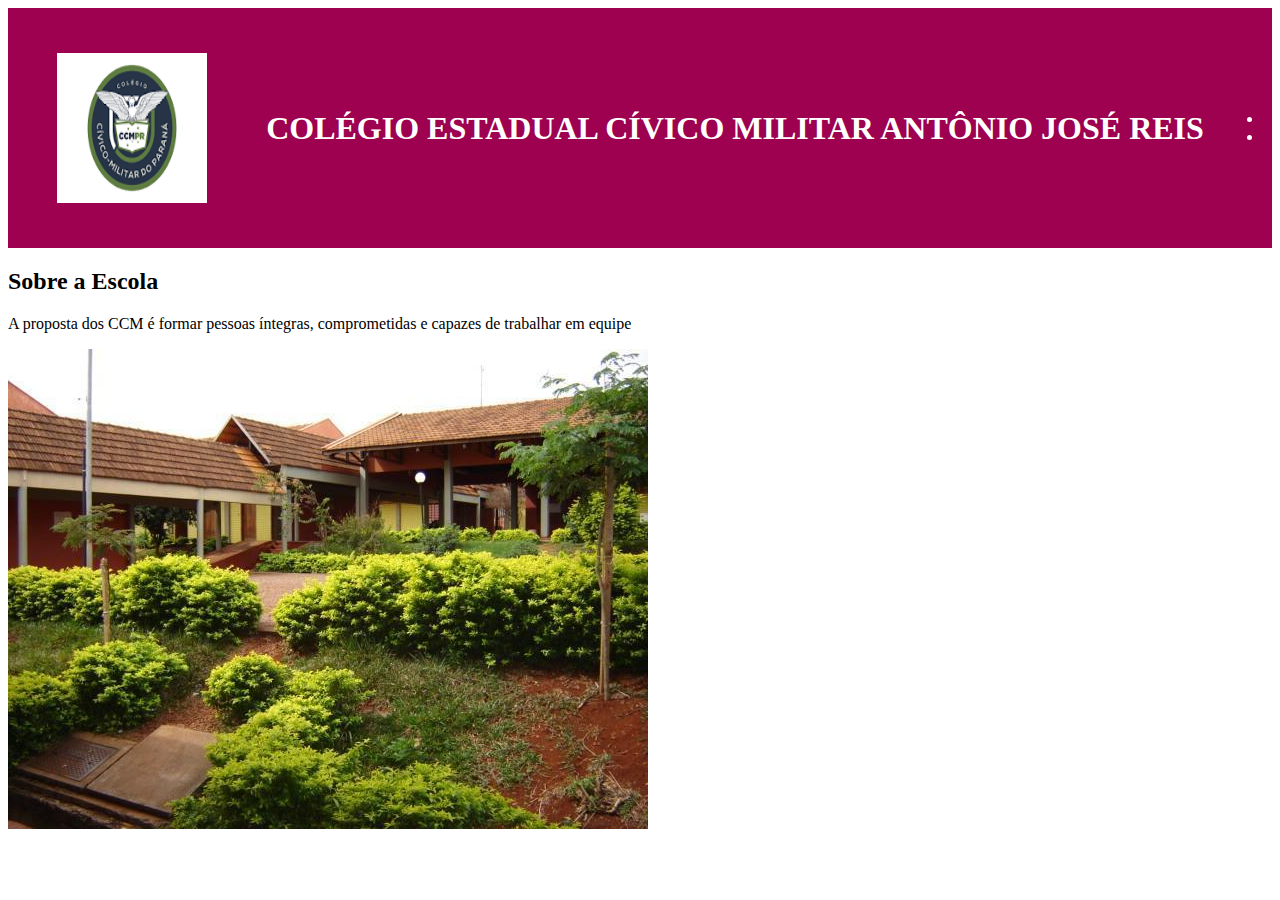
<file: serie-programacao1-main/index.html>
<!DOCTYPE html>
<html lang="en">
<head>
    <meta charset="UTF-8">
    <meta http-equiv="X-UA-Compatible" content="IE=edge">
    <meta name="viewport" content="width=device-width, initial-scale=1.0">
    <title>Site Ceajor</title>
    <link rel="stylesheet" href="style.css">

</head>
<body>
    <header>
        <img class="imagem-logo"  src="imagens.jpg" alt="logo cabeçalho">
        <h1>COLÉGIO ESTADUAL CÍVICO MILITAR ANTÔNIO JOSÉ REIS</h1>
        <ul class="lista cabeçalho">
        <li class="lista1" Estudante</li> 
        <li class="lista1" Escola</li> 
        </ul>



    </header>
    <section class="Escola"> 
        <h2> Sobre a Escola </h2>
          <p> A proposta dos CCM é formar pessoas íntegras, comprometidas e capazes de trabalhar em equipe</p>
          <img class="imagem-colegio" src="colegio.jpg" alt="foto do colegio">
    </section>
</body>
</html>
</file>
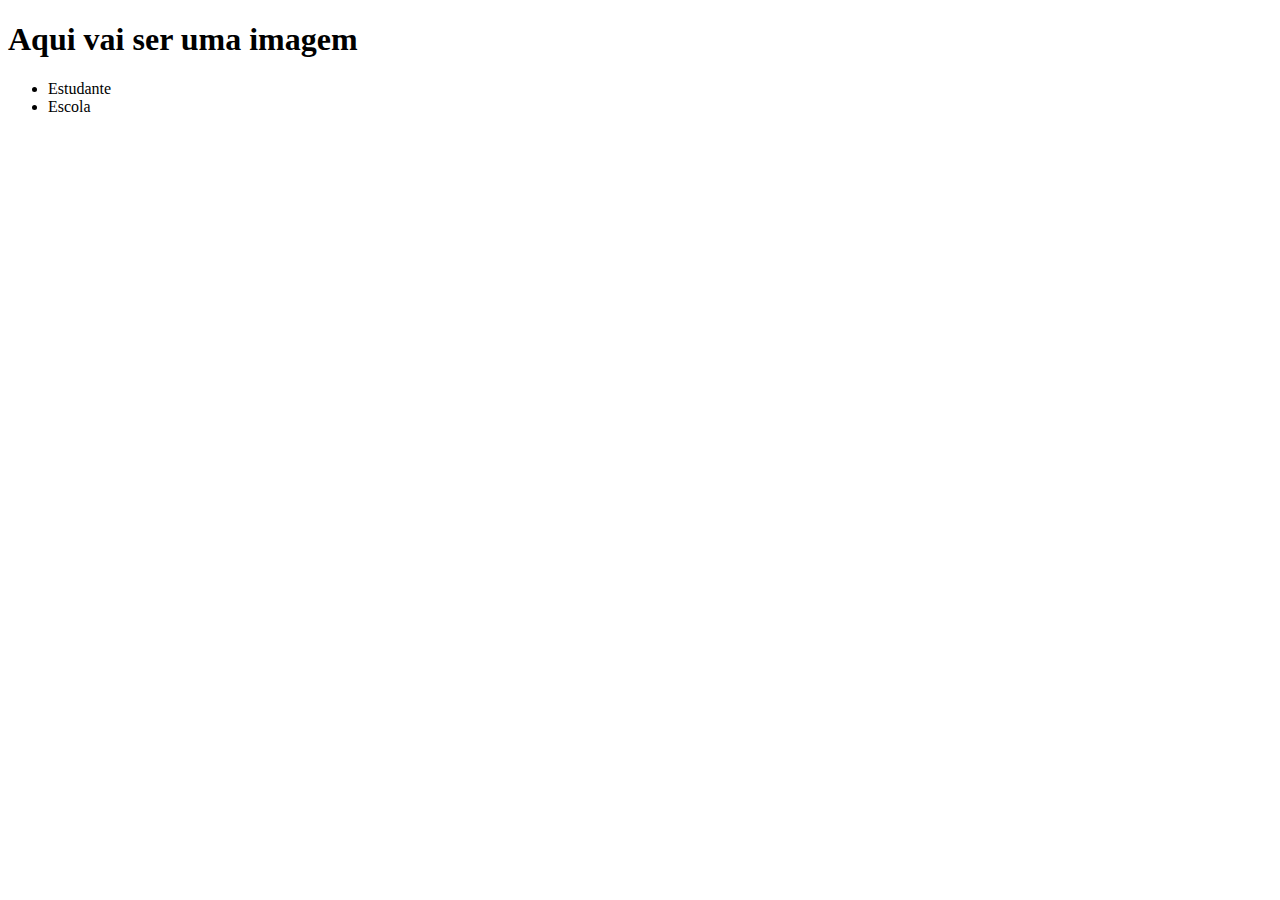
<file: serie-programacao1-main/serie-programacao1-main/programacao- nathalia/index.html>
<!DOCTYPE html>
<html lang="en">
<head>
    <meta charset="UTF-8">
    <meta http-equiv="X-UA-Compatible" content="IE=edge">
    <meta name="viewport" content="width=device-width, initial-scale=1.0">
    <title>Document</title>
</head>
<body>
    <header>
         <h1>Aqui vai ser uma imagem</h1>
         <ul>
           <li> Estudante </li> 
            <li> Escola </li>
        </ul>
    </header>
</body>
</html>
</file>
<file: serie-programacao1-main/style.css>
header {
    background-color: hsl(330, 99%, 31%);
    color: #FFF;
    display: flex;
    justify-content: space-around;
    align-items: center;
    padding: 5px 0;
}

.imagem-logo {
    width: 150px;
    height: 150px;
    margin: 20px;
    padding: 20px;



}
</file>
